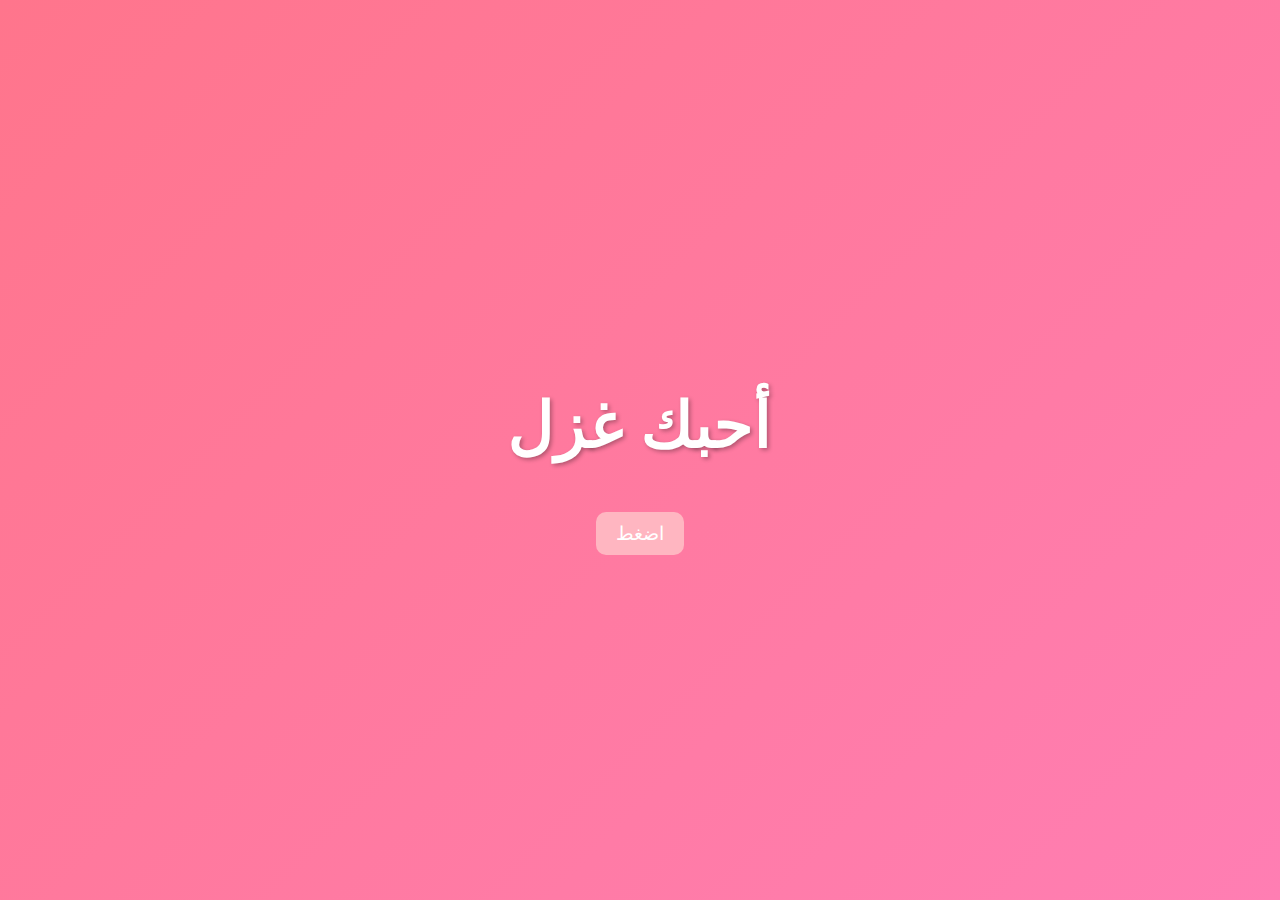
<file: index.html>
<!DOCTYPE html>
<html lang="ar" dir="rtl">
<head>
    <meta charset="UTF-8">
    <meta name="viewport" content="width=device-width, initial-scale=1.0">
    <title>أحبك غزل</title>
    <style>
        body {
            margin: 0;
            padding: 0;
            font-family: 'Arial', sans-serif;
            display: flex;
            justify-content: center;
            align-items: center;
            flex-direction: column;
            height: 100vh;
            background: linear-gradient(135deg, #ff758c, #ff7eb3);
            color: #fff;
        }
        h1 {
            font-size: 4rem;
            text-shadow: 2px 2px 4px rgba(0, 0, 0, 0.3);
            margin-bottom: 20px;
        }
        button {
            margin-top: 30px;
            padding: 10px 20px;
            font-size: 1.2rem;
            background-color: #ffb6c1;
            border: none;
            border-radius: 10px;
            color: #fff;
            cursor: pointer;
        }
        button:hover {
            background-color: #ff7eb3;
        }
    </style>
</head>
<body>
    <h1>أحبك غزل</h1>
    <button onclick="location.href='page2.html'">اضغط</button>
</body>
</html>
</file>
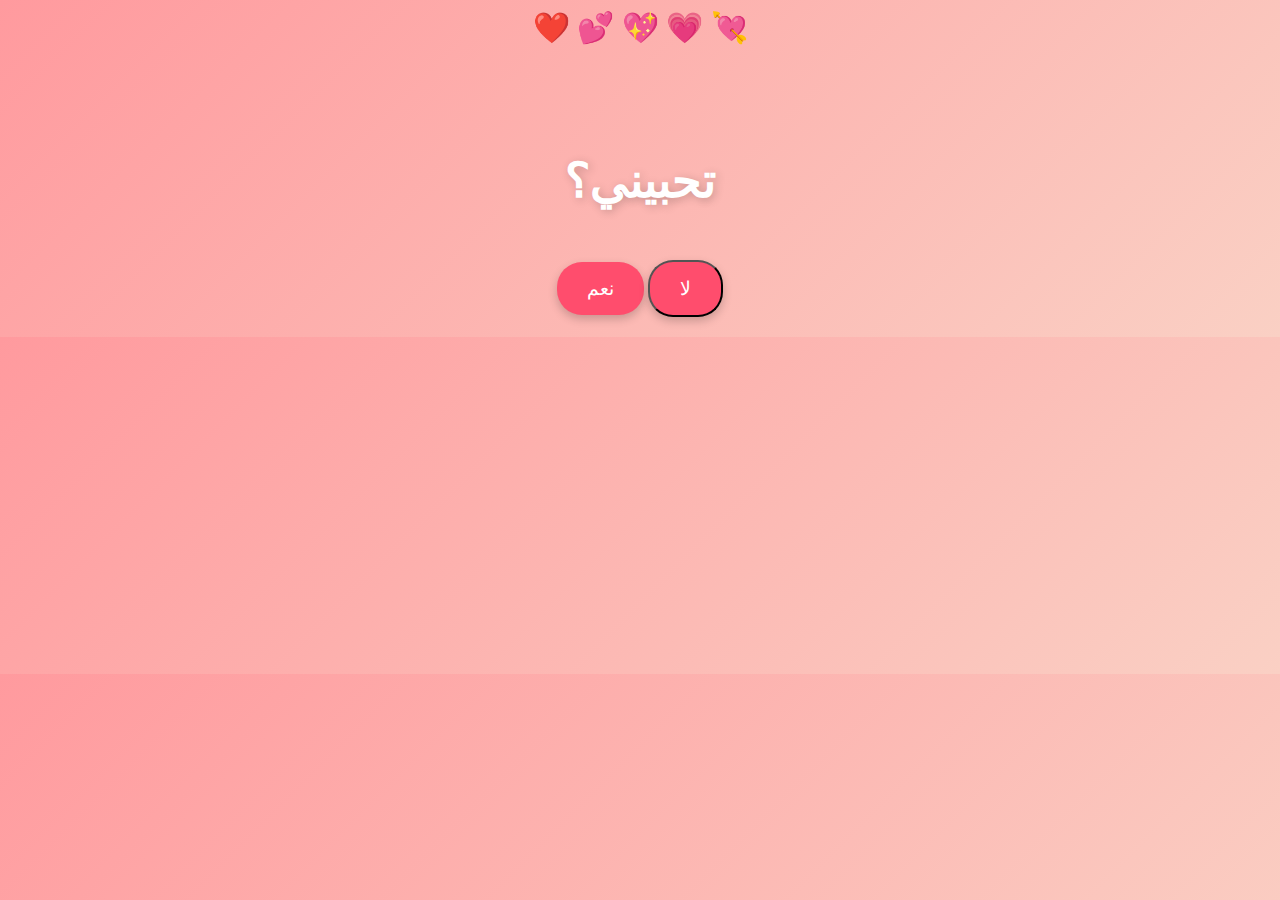
<file: page2.html>
<!DOCTYPE html>
<html lang="ar">
<head>
    <meta charset="UTF-8">
    <meta name="viewport" content="width=device-width, initial-scale=1.0">
    <title>تحبيني؟</title>
    <link rel="stylesheet" href="style.css">
</head>
<body>
    <div class="container">
        <h1>تحبيني؟ </h1>
        <a href="page3.html" class="btn">نعم</a>
        <button id="noBtn" class="btn">لا</button>
    </div>

    <script>
        document.getElementById("noBtn").addEventListener("click", function() {
            this.innerText = "انجبي و اختاري نعم";
        });
    </script>
</body>
</html>
</file>
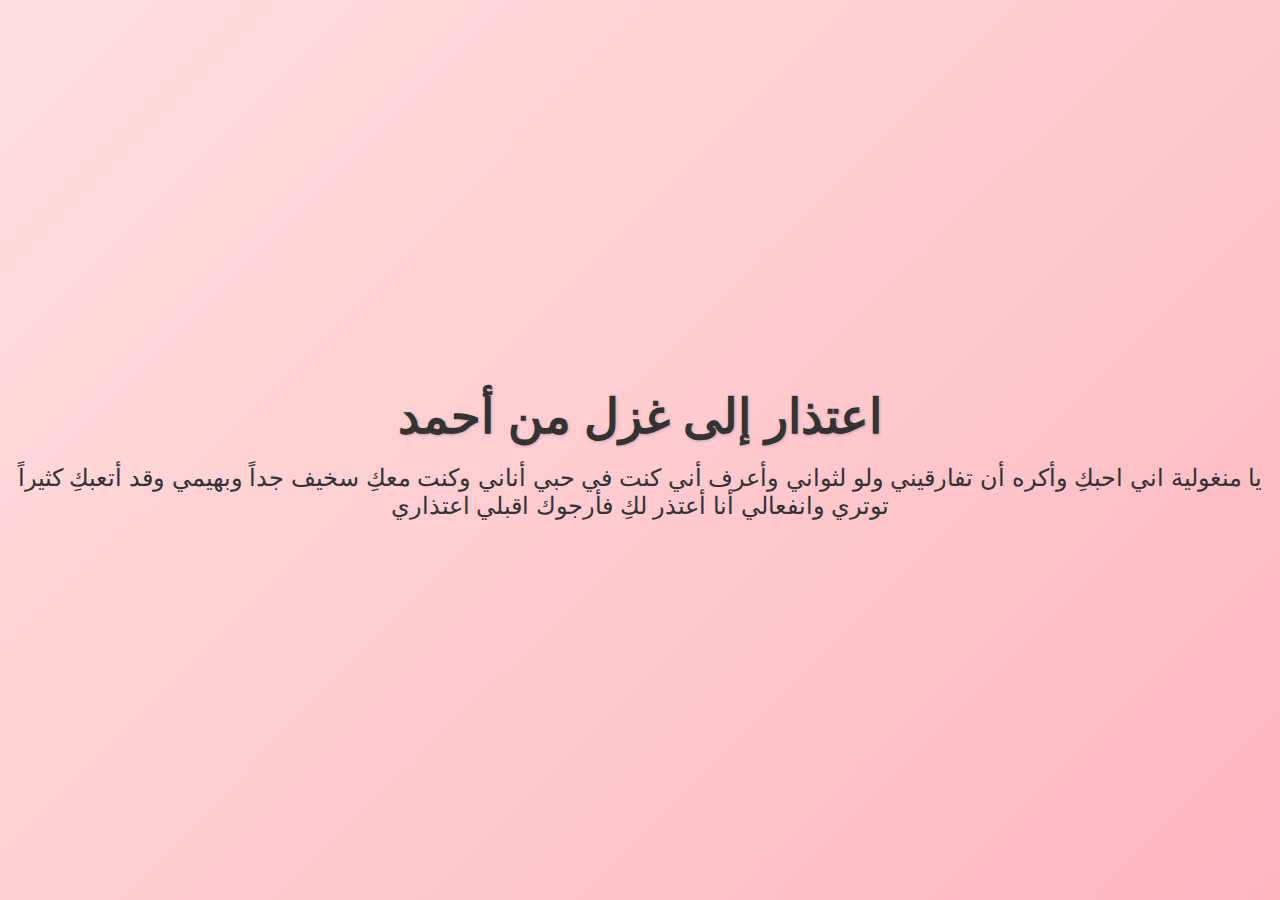
<file: page3.html>
<!DOCTYPE html>
<html lang="ar" dir="rtl">
<head>
    <meta charset="UTF-8">
    <meta name="viewport" content="width=device-width, initial-scale=1.0">
    <title>اعتذار</title>
    <style>
        body {
            margin: 0;
            padding: 0;
            font-family: 'Arial', sans-serif;
            display: flex;
            justify-content: center;
            align-items: center;
            text-align: center;
            height: 100vh;
            background: linear-gradient(135deg, #ffe0e0, #ffb6c1);
            color: #333;
        }
        h1 {
            font-size: 3rem;
            text-shadow: 1px 1px 3px rgba(0, 0, 0, 0.2);
            margin-bottom: 20px;
        }
        p {
            font-size: 1.5rem;
            margin-top: 10px;
        }
    </style>
</head>
<body>
    <div>
        <h1>اعتذار إلى غزل من أحمد</h1>
        <p>يا منغولية اني احبكِ 
وأكره أن تفارقيني ولو لثواني 
وأعرف أني كنت في حبي أناني 
وكنت معكِ سخيف جداً وبهيمي 
وقد أتعبكِ كثيراً توتري وانفعالي 
أنا أعتذر لكِ فأرجوك اقبلي اعتذاري</p>
    </div>
</body>
</html>
</file>
<file: style.css>
/* خلفية متحركة بالقلوب */
body {
    font-family: 'Amiri', serif;
    text-align: center;
    background: linear-gradient(135deg, #ff9a9e, #fad0c4);
    margin: 0;
    padding: 0;
    overflow: hidden;
}

/* أنيميشن القلوب */
body::before {
    content: "❤️ 💕 💖 💗 💘";
    font-size: 30px;
    position: absolute;
    width: 100%;
    top: 10px;
    left: 0;
    text-align: center;
    animation: floatHearts 10s infinite linear alternate;
}

@keyframes floatHearts {
    0% { transform: translateY(0); opacity: 1; }
    100% { transform: translateY(-100vh); opacity: 0; }
}

/* تنسيق عام */
.container {
    margin-top: 100px;
    padding: 20px;
}

/* العناوين */
h1 {
    color: white;
    font-size: 3em;
    text-shadow: 2px 2px 10px rgba(0, 0, 0, 0.2);
    animation: fadeIn 2s ease-in-out;
}

/* الفقرات */
p {
    font-size: 1.5em;
    color: white;
    max-width: 600px;
    margin: 20px auto;
    line-height: 1.6;
}

/* زر رائع */
.btn {
    display: inline-block;
    background: #ff4d6d;
    color: white;
    padding: 15px 30px;
    margin-top: 20px;
    text-decoration: none;
    border-radius: 25px;
    font-size: 1.2em;
    transition: 0.3s;
    box-shadow: 0 4px 10px rgba(0, 0, 0, 0.2);
}

.btn:hover {
    background: #d63384;
    transform: scale(1.1);
}

/* أنيميشن عند تحميل الصفحة */
@keyframes fadeIn {
    from { opacity: 0; }
    to { opacity: 1; }
}

/* صورة جميلة في الصفحة الأخيرة */
img {
    max-width: 80%;
    border-radius: 10px;
    margin-top: 20px;
    box-shadow: 0 5px 15px rgba(0, 0, 0, 0.2);
}
</file>
